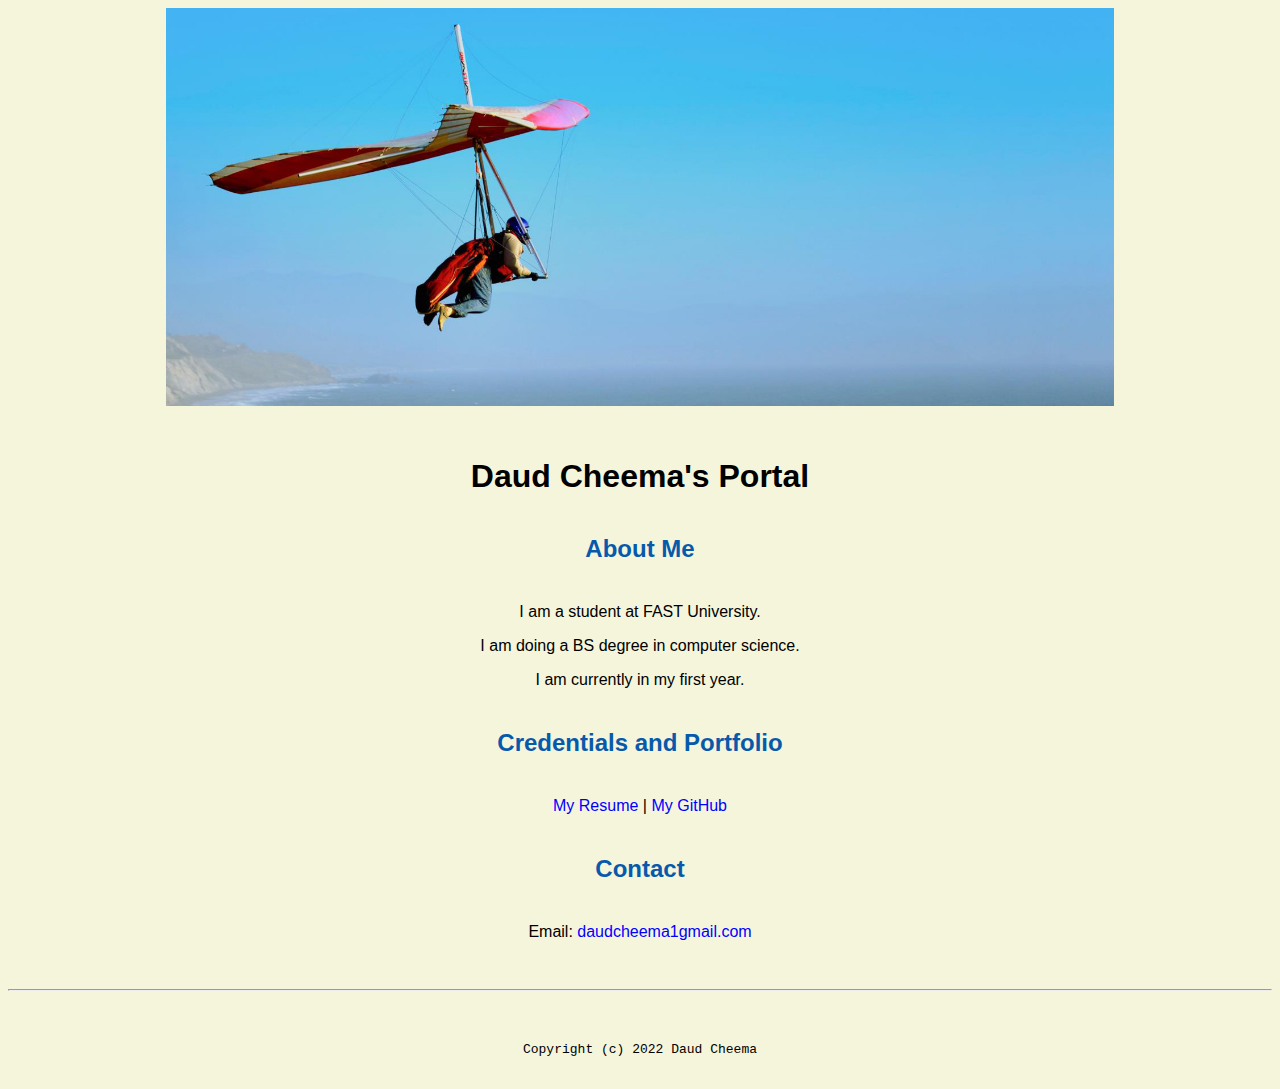
<file: index.html>
<!doctype html>

<!-- this is a comment for human! -->

<html lang="en">

  <header>
  <title>Daud Cheema's Portal</title>
  <link rel="stylesheet" href="css/master.css">
  <link rel="FaviconIcon" href="favicon.ico" type="image/x-icon">
  <link rel="shortcut" href="favicon.ico" type="image/x-icon">
  <meta name="viewpoint" content="width=device-width, initial-scale=1,shrink-to-fit=no">
  <meta name="name" content="Daud Cheema's Portal">
  <meta name="robots" content="noindex,nofollow">
  </header>
  <body>
    <img src="images/banner.jpg" width="75%" alt="banner">
    <h1>Daud Cheema's Portal</h1>
    <h2>About Me</h2>
    <p>I am a student at FAST University.</p>
    <p>I am doing a BS degree in computer science.</p>
    <p>I am currently in my first year.</p>
    <h2>Credentials and Portfolio</h2>

<p><a href="resume.html">My Resume</a> | <a href="https://github.com/DaudCheema">My GitHub</a></p>
<h2>Contact</h2>
<p>Email: <a href="mailto:DaudCheema"> daudcheema1gmail.com</a></p>
  </body>

  <footer>
    <hr>
    <code>Copyright (c) 2022 Daud Cheema</code>
  </footer>

</html>
</file>
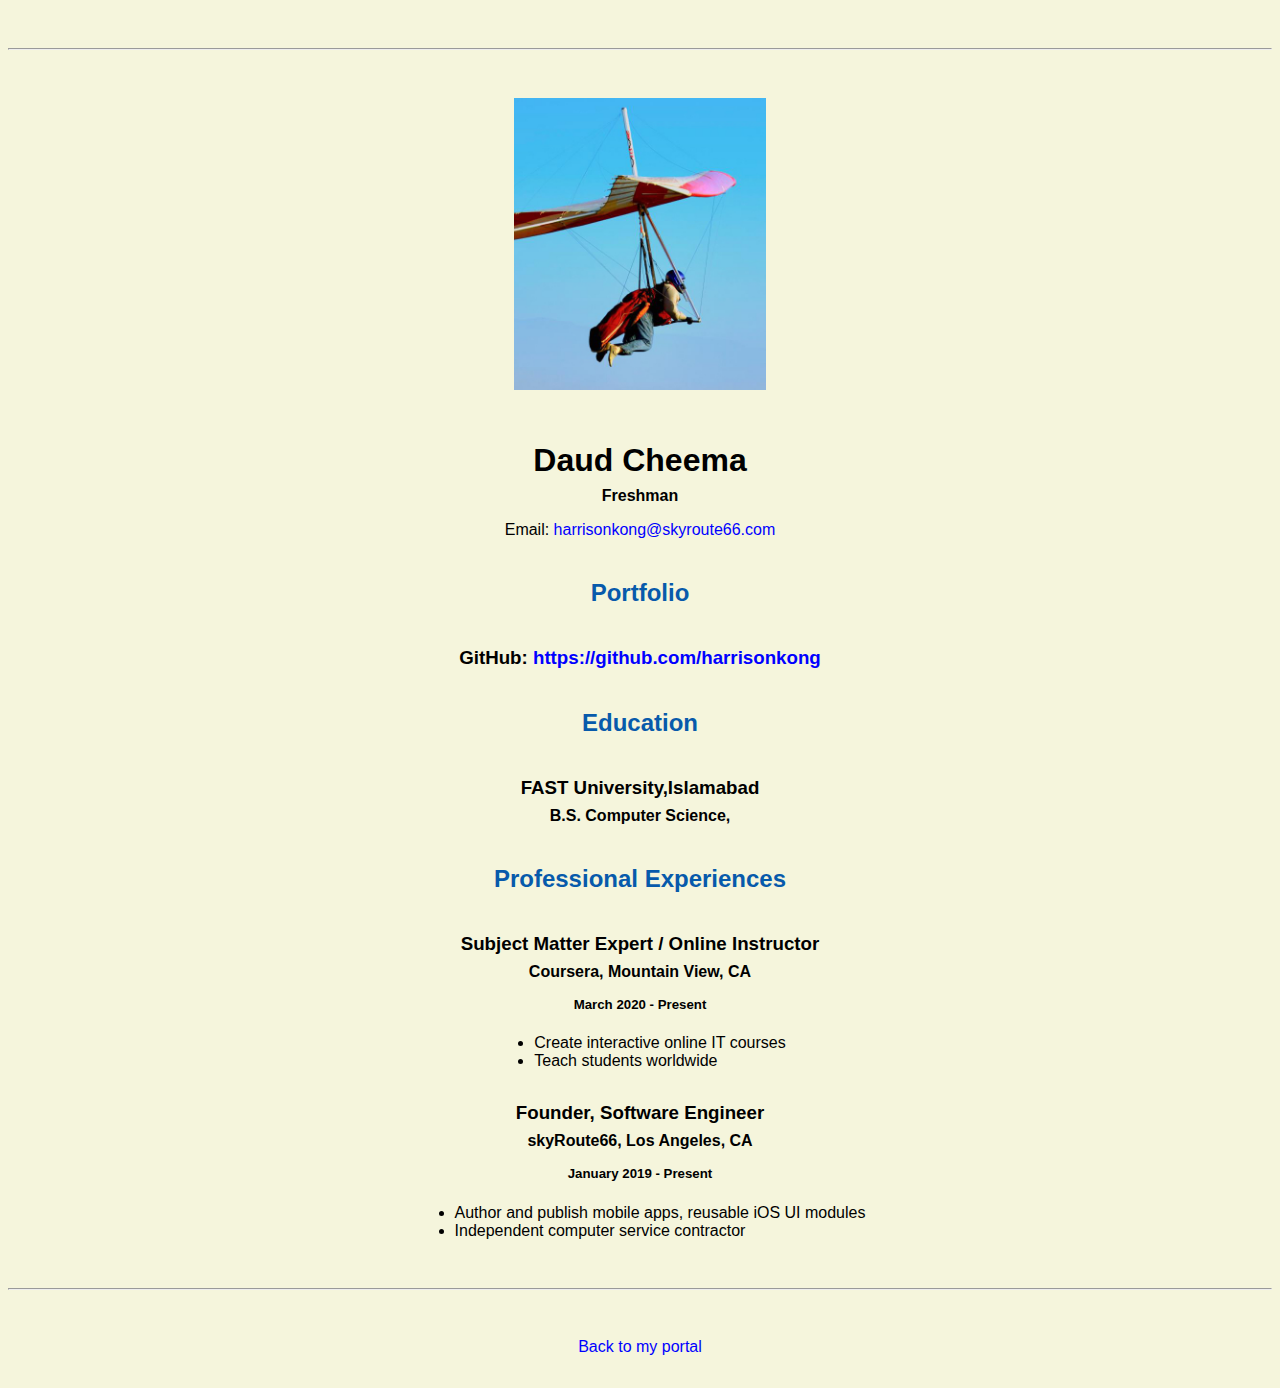
<file: resume.html>
<!doctype html>

<!-- this is a comment for human! -->

<html lang="en">

  <header>
    <title>Daud Cheema's Resume</title>
    <link rel="stylesheet" href="css/master.css">
    <link rel="FaviconIcon" href="favicon.ico" type="image/x-icon">
    <link rel="shortcut" href="favicon.ico" type="image/x-icon">
    <meta name="viewpoint" content="width=device-width, initial-scale=1,shrink-to-fit=no">
    <meta name="name" content="Daud Cheema's Portal">
    <meta name="robots" content="noindex,nofollow"
  </header>

  <body>
    <hr>

    <img src="images/headshot.jpg" alt="Daud Cheema's headshot" width="20%">

    <h1>Daud Cheema</h1>
    <h4>Freshman</h4>

    <p>Email: <a href="mailto:harrisonkong@skyroute66.com" target="_blank">harrisonkong@skyroute66.com</a></p>
    <!-- don't post physical address, personal phone number or other personal information on the web! -->

    <h2>Portfolio</h2>
      <h3>GitHub: <a href="https://github.com/harrisonkong" target="_blank">https://github.com/harrisonkong</a></h3>

    <h2>Education</h2>

    <h3>FAST University,Islamabad </h3>
    <h4>B.S. Computer Science,</h4>

    <h2>Professional Experiences</h2>

    <h3>Subject Matter Expert / Online Instructor</h3>
    <h4>Coursera, Mountain View, CA</h4>
    <h5>March 2020 - Present</h5>
      <ul>
        <li>Create interactive online IT courses</li>
        <li>Teach students worldwide</li>
      </ul>

    <h3>Founder, Software Engineer</h3>
    <h4>skyRoute66, Los Angeles, CA</h4>
    <h5>January 2019 - Present</h5>
      <ul>
        <li>Author and publish mobile apps, reusable iOS UI modules</li>
        <li>Independent computer service contractor</li>
      </ul>
  </body>

  <footer>
  <hr>
  <p><a href="index.html">Back to my portal</a><p>
  </footer>

</html>
</file>
<file: css/master.css>
/* Cascading stylesheet for the website */

/* Text inside these asterisks and slashes are comments for human */

  a {
    color: blue;/*set the text color to blue here */
    text-decoration: none; /* This means we do not want hyperlinks to be underlined */
  }

  a:hover {
     color: red;  /* set the text color to red here */
    text-decoration: none; /* This means we do not want hyperlinks to be underlined */
  }

  body {
  background-color: beige; /* set the background color here */
  color:black; /* set the text color to black here */
  font-family: Arial, Helvetica, sans-serif; /* set the font here */
  text-align: center; /* set the text alignment here */
   }

  footer {
    margin-top: 2rem;
    margin-bottom: 2rem;
  }

  h1 {
    margin-bottom: 0.5rem;
    margin-top: 3rem;
   }

  h2 {
    color: #075AAB; /* set the text color of to #075AAB here */
    /* set both the bottom margin and top margin to 2.5rem here */
    margin-bottom: 2.5rem;
    margin-top: 2.5rem;
   }

  h3 {
    margin-bottom: 0;
    margin-top: 2rem;
  }

  h4 {
    margin-bottom: 1rem;
    margin-top: 0.5rem;
  }

  h5 {
    margin-top: 0.5rem;
  }

  hr {
    margin-bottom: 3rem;
    margin-top: 3rem;
  }

  /* this controls how the bullet points in the resume page looks */
  ul {
    display: table;
    margin: 0 auto;
    text-align: left;
  }
</file>
